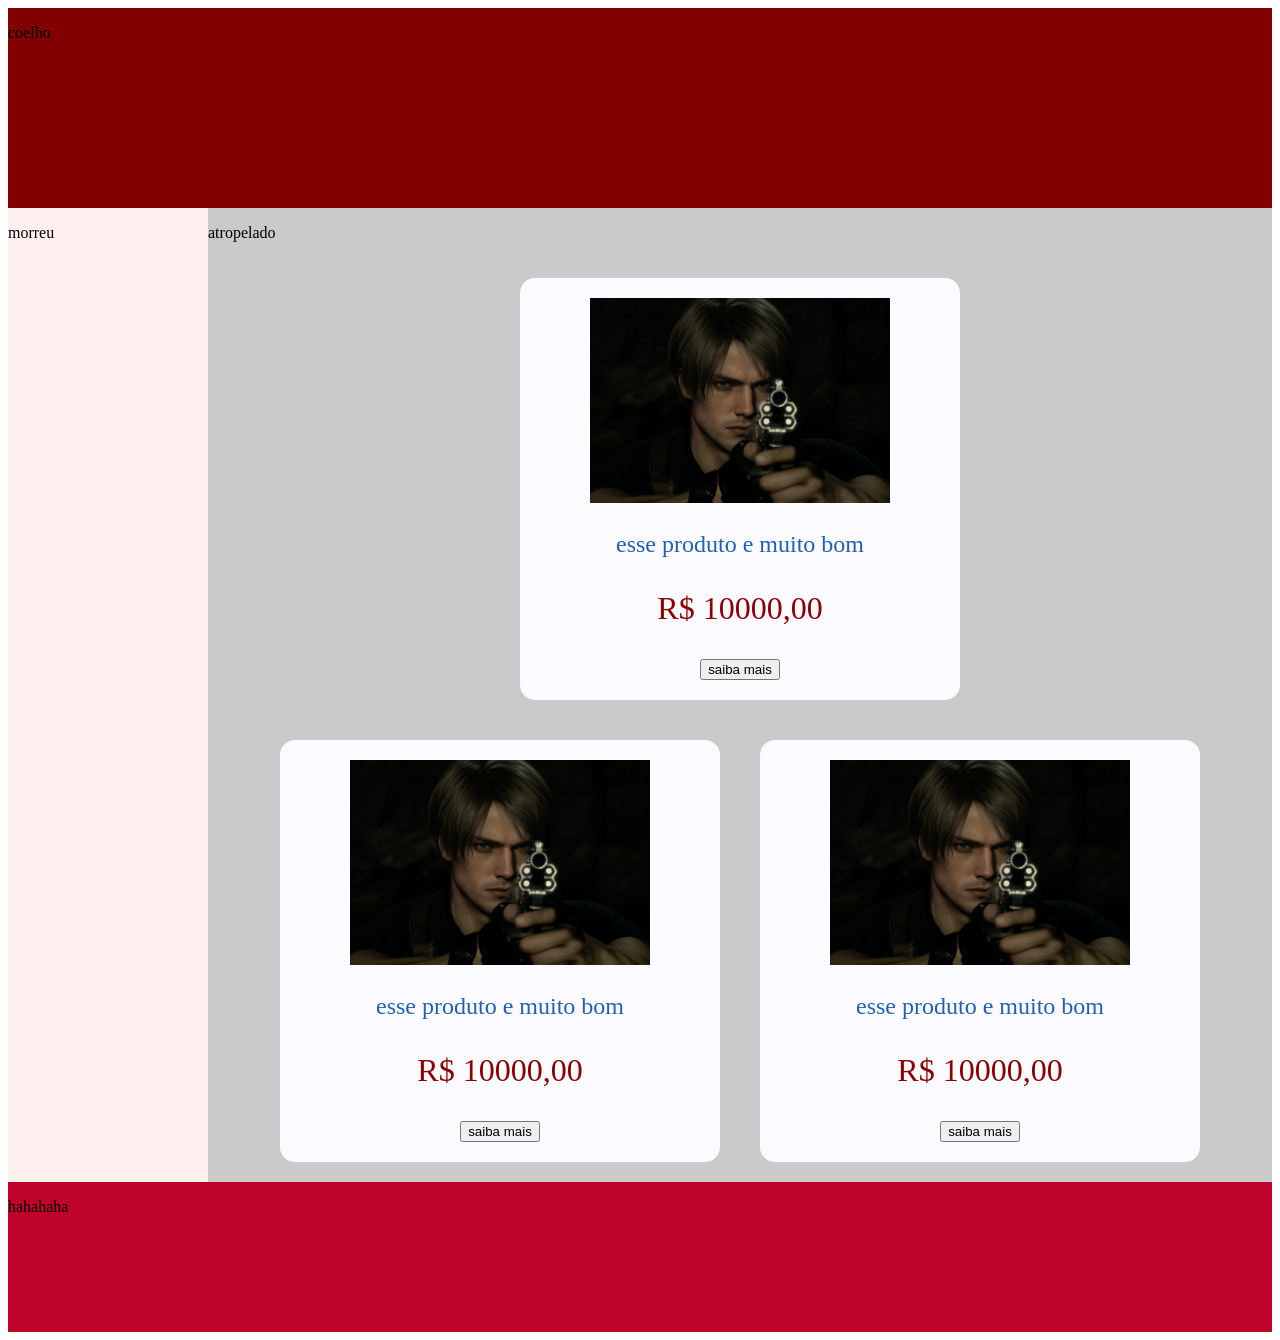
<file: grades-main/index.html>
<!DOCTYPE html>
<html lang="pt-br">
<head>
    <meta charset="UTF-8">
    <meta name="viewport" content="width=device-width, initial-scale=1.0">
    <link rel="stylesheet" href="grid.css">
    <title>fofo</title>
</head>
<body>
    <header>
        <p>coelho</p>
    </header>

    <aside>
        <p>morreu</p>
    </aside>

    <main>
        <p>atropelado</p>
        <div class="mae">
            <div class="card">
                <img src="imgems/LeonKennedybyDonlineiamonDeviantArt.jpg" class="img_card" alt="">
                <p class="texto_card">esse produto e muito bom</p>
                <p class="preco_card">R$ 10000,00</p>
                <button> saiba mais</button>
            </div>

        

        <div class="mae">
            <div class="card">
                <img src="imgems/LeonKennedybyDonlineiamonDeviantArt.jpg" class="img_card" alt="">
                <p class="texto_card">esse produto e muito bom</p>
                <p class="preco_card">R$ 10000,00</p>
                <button> saiba mais</button>
            </div>

        

        <div class="mae">
            <div class="card">
                <img src="imgems/LeonKennedybyDonlineiamonDeviantArt.jpg" class="img_card" alt="">
                <p class="texto_card">esse produto e muito bom</p>
                <p class="preco_card">R$ 10000,00</p>
                <button> saiba mais</button>
            </div>

            
    </main>

    <footer>
        <p> hahahaha</p>
    </footer>
</body>
</html>
</file>
<file: grades-main/grid.css>
body {
     display: grid;
     grid-template-areas: "cabeca cabeca cabeca"
     "braco corpo corpo"
     "perna perna perna";
    grid-template-rows: 200px auto 150px;
    grid-template-columns: 200px auto auto;
}
header{
    grid-area: cabeca;
    background-color: rgb(130, 0, 0);
}
aside{
    grid-area: braco;
    background-color: rgb(255, 239, 239);
}
main{
    grid-area: corpo;
    background-color: rgb(202, 202, 202);
}
footer{
    grid-area: perna;
    background-color: rgb(190, 2, 40);
}



.img_card{
    width: 300px;
    height: auto;
}
.texto_card{
    color: rgb(34, 96, 178);
    font-size: x-large;
}
.preco_card{
    color: darkred;
    font-size: xx-large;
}

.mae{
    display: flex;
    flex-wrap: wrap;
    justify-content: center;
    align-items: center;
}

.card{
    border-color: darkred 2px solid;
    background-color: rgb(251, 251, 255);
    width: 400px;
    padding: 20px;
    text-align: center;
    border-radius: 15px;
    margin: 20px;
}

@media only screen and(max-width){
    body{
        grid-area: "cabeca"
                    "corpo"
                    "perna";
        grid-template-columns: auto;   
        grid-template-rows: 150px 50px 500px 200px;         
    }
}
</file>
